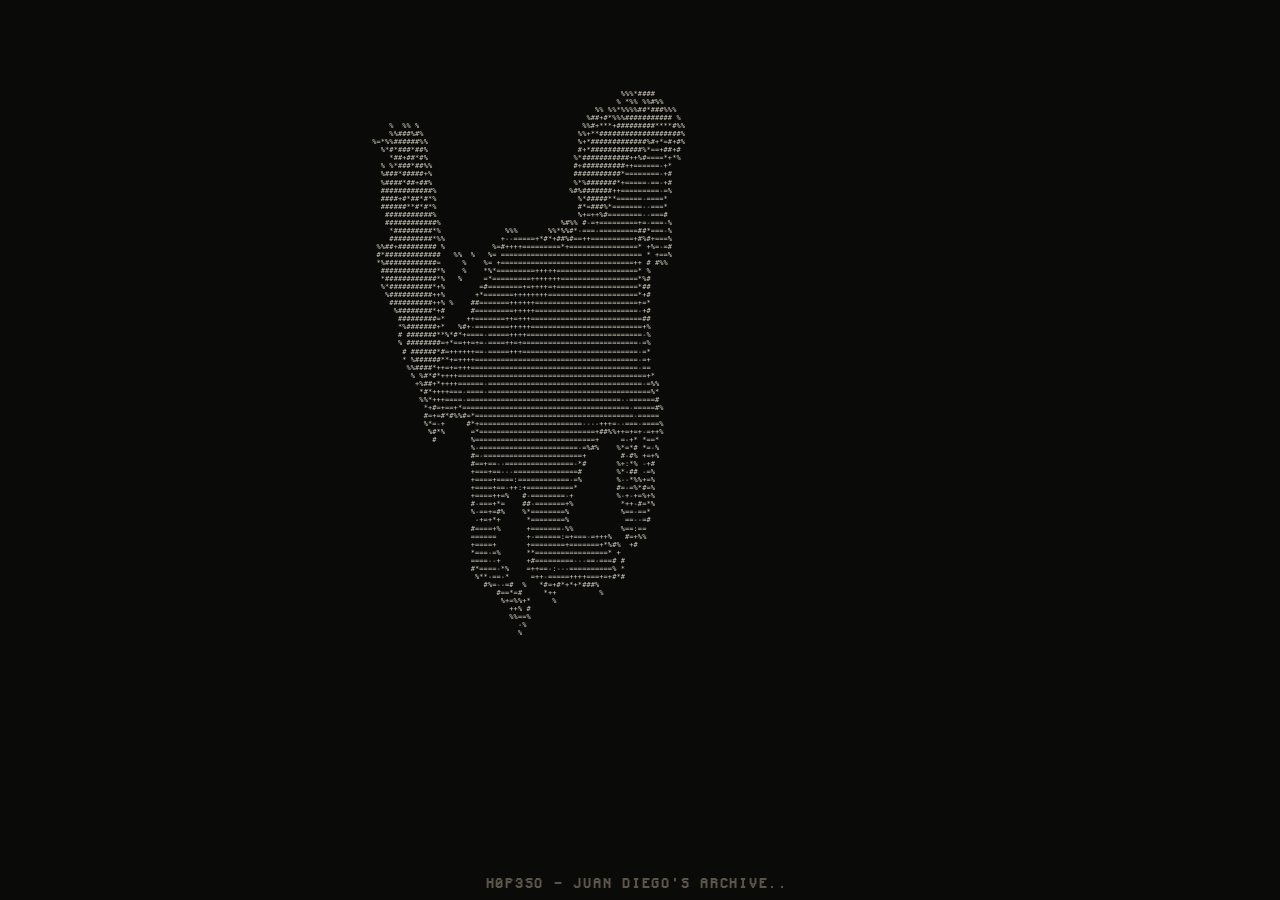
<file: index.html>
<!DOCTYPE html>

<html lang="en">
	<head>
		<meta charset="UTF-8">
		<meta name="viewport" content="width=device-width, initial-scale=1.0">
		<title>h0p3so - juan diego's archive</title>
		<link rel="stylesheet" href="common/common-styles.css">
		<link rel="stylesheet" href="./index.css">
	</head>

	<body>
		<div id="loader">
			<pre id="ascii-frame"></pre>
			<div id="status">h0p3so - juan diego's archive<span id="dots">.</span></div>
		</div>	

		<div id="shell">
			<main id="content">
				<div>
					<h1 class="home-title">h0p3so</h1>
					<p class="home-sub">juan diego's archive</p>
				</div>
			</main>
			<nav id="sidebar">
				<div id="nav-grid"></div>
			</nav>
		</div>

		<script src="./ascii/anims/bird.js"></script>
		<script src="./ascii/anims/horse.js"></script>
		<script src="./ascii/anims/butterfly.js"></script>
		<script src="./common/nav.js"></script>
		<script src="./index.js"></script>
		<script>buildNav('home', '.');</script>
	</body>
</html>
</file>
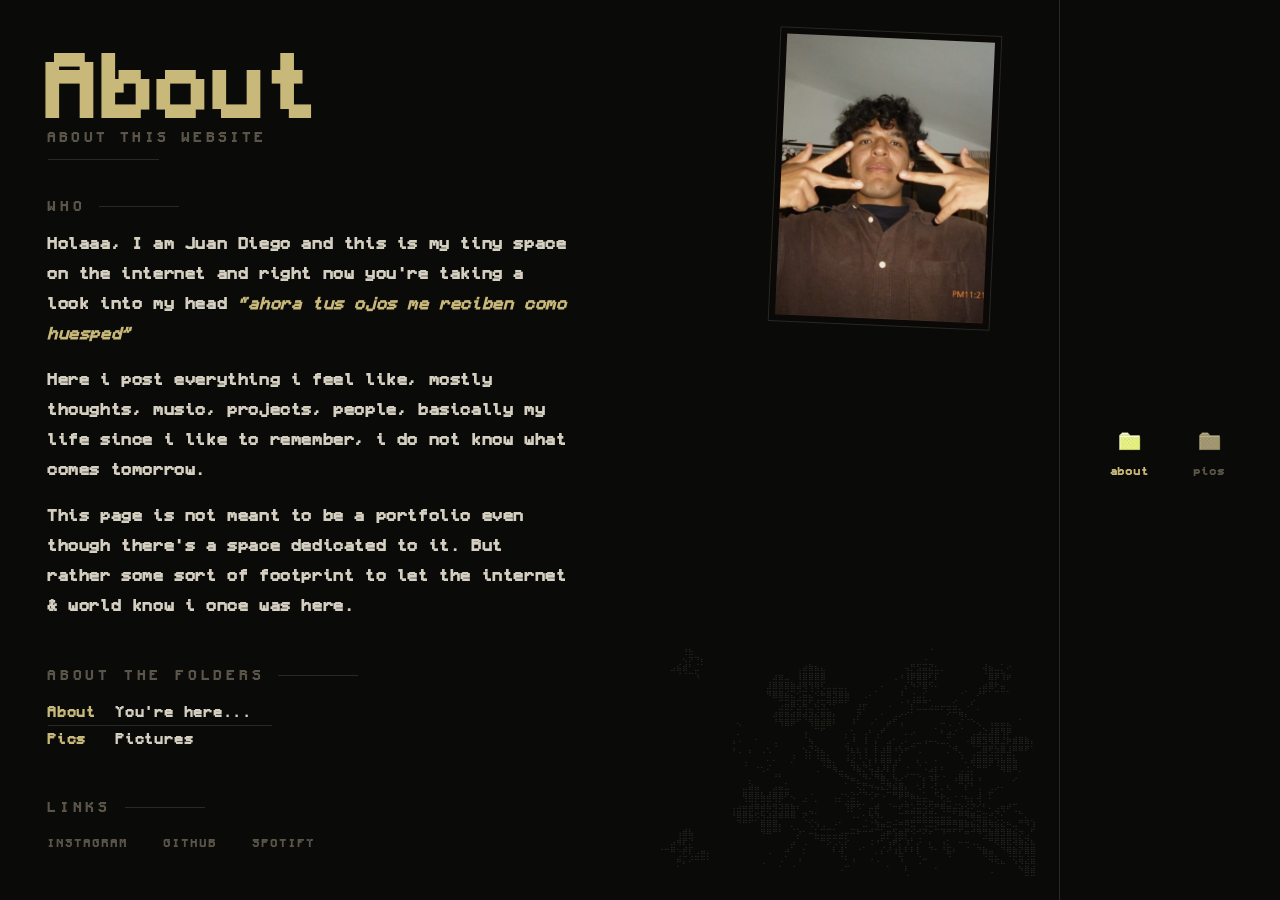
<file: pages/about/index.html>
<!DOCTYPE html>
<html>
	<head>
		<meta charset="UTF-8">
		<meta name="viewport" content="width=device-width, initial-scale=1.0">
		<title>About h0p3so</title>
		<link rel="stylesheet" href="../../common/common-styles.css">
		<link rel="stylesheet" href="./index.css">
	</head>
	<body>
		<div id="shell" class="visible">
			<main id="content">
				<div id="page-header">
					<h1>About</h1>
					<p>about this website</p>
				</div>

				<img src="../../assets/imgs/about/main-pic.jpg" alt="this is me">

				<div class="section">
					<h2>who</h2>
					<p>
						Holaaa, I am Juan Diego and this is my tiny space on the internet and right now you're taking a look
						into my head <q>ahora tus ojos me reciben como huesped</p>
					</p>
					<p>
						Here i post everything i feel like, mostly thoughts, music, projects, people, basically my life since i like
						to remember, i do not know what comes tomorrow.
					</p>
					<p>
						This page is not meant to be a portfolio even though there's a space dedicated to it. But rather some sort of footprint
						to let the internet & world know i once was here.
					</p>
				</div>

				<div class="section">
					<h2>about the folders</h2>
					<table>
						<tr><td>About</td><td>You're here...</td></tr>
						<tr><td>Pics</td><td>Pictures</td></tr>
					</table>
				</div>

				<div class="section">
					<h2>links</h2>
					<a href="https://www.instagram.com/naif19ily/">instagram</a>
					<a href="https://github.com/h0p3so">github</a>
					<a href="https://open.spotify.com/user/31amlcuxar4w5sxycl74f7hvpaau?si=d6f222e3278b4a8f">spotify</a>
				</div>

				<pre id="ascii-deco">⠀⠀⠀⠀⢰⣦⠀⠀⠀⠀⠀⠀⠀⠀⠀⠀⠀⠀⠀⠀⠀⠀⠀⠀⠀⠀⠀⠀⠀⠀⠀⠀⠀⠀⠀⠀⠀⠀⠀⠀⠀⠀⠀⠀⠀⠐⠀⠀⠀⠀⠀⠀⠀⠀⠀⠀⠀⠀⠀⠀⠀⠀⠀
⠀⠀⠀⢀⢢⡝⢙⡆⠀⠀⠀⠀⠀⠀⠀⠀⠀⠀⠀⠀⠀⠀⠀⠀⠀⡀⠀⠀⠀⠀⠀⠀⠀⠀⠀⠀⠀⠀⠀⠀⠀⠀⣀⣀⣐⣀⠀⠀⠀⠀⠀⠀⠀⠀⢀⠀⠀⡀⠀⠀⠀⠀⠀
⠀⠀⠴⢷⢿⣁⡤⠀⠀⠀⠀⠀⠀⠀⠀⠀⠀⠀⠀⠀⠀⠀⠀⢠⣾⣿⣷⣦⠀⠀⠀⠀⠀⠀⠀⠀⠀⠀⠀⠀⠀⢲⣍⣵⣶⣮⣥⠄⠀⠀⠀⠀⠀⠀⢺⣷⣤⣄⠊⠀⠀⠀⠀
⠀⠀⠀⠀⠀⠀⠘⠀⠀⠀⠀⠀⠀⠀⠀⠀⠀⠀⢀⣼⣿⣤⡀⢸⣿⣿⣿⣿⠀⠀⠀⠀⠀⠀⠀⠀⠀⠀⠀⠠⠘⢸⡟⣿⣿⣃⠇⠀⠀⠀⠀⠀⠀⠀⠀⣿⡟⠸⠟⠀⠀⠀⠀
⠀⠀⠀⠀⠀⠀⠀⠀⠀⠀⠀⠀⠀⠀⠀⠀⠀⠀⣼⣿⣿⢿⣿⢾⣻⢹⢻⡣⣤⣤⣤⡄⠀⠀⠀⠀⡀⠂⠀⠀⢀⠆⠙⠊⢿⠑⠂⠀⠀⠀⠀⡀⠀⢠⣾⡿⣋⣶⡀⠀⠀⠀⠀
⠀⠀⠀⠀⠀⠀⠀⠀⠀⠀⠀⠀⠀⠀⠀⠀⠀⠀⠙⠿⣿⣷⣦⣡⣶⣦⢑⣛⣿⣽⣿⣿⠀⠀⠠⠂⠀⠀⠀⠀⠘⢀⢨⣤⣅⡀⠀⠀⠀⢀⠈⠀⢀⠊⠁⠀⠀⠀⠀⠀⠀⠀⠀
⠀⠀⠀⠀⠀⠀⠀⠀⠀⠀⠀⠀⠀⠀⠀⠀⠀⠀⠀⠀⣠⣶⡿⣢⢷⣁⢮⣲⡙⠋⠉⠁⠀⣰⡖⠀⠀⠀⠠⠀⠈⠈⡎⣉⣉⣠⣤⡤⣤⣥⡀⠠⠃⡀⠀⠀⠀⠀⠀⠀⠀⠀⠀
⠀⠀⠀⠀⠀⠀⠀⠀⠀⠀⠀⠀⠀⠀⠀⠀⠀⠀⠀⢼⣿⣿⣾⣿⢾⣽⣮⢿⣿⡆⠀⠀⢀⡝⠀⠀⡀⠂⠀⣠⠔⠊⠁⠀⠀⠀⠀⠀⠊⠉⢻⢆⡀⠀⠀⠀⠀⠀⠀⠀⡀⠀⠀
⠀⠀⠀⠀⠀⠀⠀⠀⠀⠀⠀⠀⠀⠢⠀⠀⠀⠀⠀⠈⠹⠿⠟⠁⠀⠹⣿⣿⠿⠃⠀⠀⠘⠀⠀⠐⠀⢀⠞⠁⠰⠀⠀⠀⠀⠀⡀⠒⠠⠀⢂⠀⠈⠢⡀⢰⣶⣶⣦⠀⠀⠀⠀
⠀⠀⠀⠀⠀⠀⠀⠀⠀⠀⠀⠀⠀⠄⠀⠀⠀⠀⠀⠀⠀⠀⠀⠀⢰⠀⠀⠁⠀⠀⠀⡄⢡⠀⢠⠃⢠⠋⠀⠀⠀⠄⠔⠀⠀⠀⠀⠃⣴⠌⠀⠀⣠⣴⣬⣼⣿⢹⡟⢀⣀⡀⠀
⠀⠀⠀⠀⠀⠀⠀⠀⠀⠀⠀⠀⠰⠐⠀⠀⠁⠀⠀⢠⠀⠀⠀⠀⠀⣳⡀⠀⠀⠀⠀⣠⠘⠀⠸⠀⡆⠀⣴⠁⡠⠂⣠⠤⠰⠒⠢⠤⢄⢀⠀⠐⢿⣿⣽⣻⡿⣬⢟⣿⣿⣿⡆
⠀⠀⠀⠀⠀⠀⠀⠀⠀⠀⠀⠀⠘⠠⠀⠆⠀⠠⠡⠀⠀⠀⢀⠀⢱⡌⢺⣦⡀⠀⠀⢘⢧⢧⢸⠀⡇⣼⣿⠘⡱⠋⠀⠠⠀⠀⠀⠀⠄⠙⢄⠀⢀⣤⣿⣫⣽⡿⣼⡛⠛⠋⠀
⠀⠀⠀⠀⠀⠀⠀⠀⠀⠀⠀⠀⠀⠀⢠⠀⠀⠀⢂⠂⠀⠀⠌⠀⠈⠁⠈⢻⣷⡄⠀⠘⣮⡈⣌⡆⠇⢿⡿⣰⠃⠀⠀⢆⠠⠀⠂⠀⠀⠀⠈⠄⢾⣿⣿⡿⢹⣷⣿⣷⠀⠀⠀
⠀⠀⠀⠀⠀⠀⠀⠀⠀⠀⠀⠀⠀⠀⠀⠀⠈⠡⠂⢀⡀⠀⠀⠀⠀⠀⠠⠀⠉⠻⣤⡀⠘⢷⣌⢲⣼⡜⠇⡇⠀⢈⣀⡀⠐⠴⡇⠃⠀⠀⣠⣨⡄⠉⠉⠀⠀⠻⠿⠛⠄⠀⠀
⠀⠀⠀⠀⠀⠀⠀⠀⠀⠀⠀⠀⠀⠀⠀⡄⠀⠀⠀⠈⠁⡀⠀⠀⠀⠀⠀⠀⠀⠀⠈⡙⠶⣄⣙⠂⠙⣿⣄⢳⣔⠁⠀⠈⡆⠹⡏⠈⠀⠰⣿⢿⡆⠰⠀⠀⠀⠀⠀⠔⠀⠀⠀
⠀⠀⠀⠀⠀⠀⠀⠀⠀⠀⠀⠀⠀⠀⣤⣾⣶⡀⢀⣴⣶⣤⠀⠀⠀⠀⠀⠀⠀⠀⠀⠀⡀⢢⣍⢙⠲⠦⣝⣷⣿⣆⠀⠡⡃⠐⣅⠄⠣⠀⠀⠇⠁⢠⠀⣠⠔⠂⠀⠀⠀⠀⠀
⠀⠀⠀⠀⠀⠀⠀⠀⠀⠀⠀⠀⠀⠀⢻⣿⡿⣷⣾⢿⡿⠋⠢⠀⣠⠈⡀⠀⠀⢠⡌⢑⣬⡁⠈⠡⠋⠐⠀⠉⠟⡛⠷⣦⣤⣀⠑⢗⣄⠐⠐⢦⡄⢼⠀⠅⠀⠀⠀⠀⠀⠀⠀
⠀⠀⠀⠀⠀⠀⠀⠀⠀⠀⠀⠀⢠⣴⣶⣾⠿⣾⡷⣻⢽⣿⣷⠆⠀⣀⠀⠀⠀⠀⠀⢹⡟⠫⠁⡤⡾⠀⠈⠒⠞⣛⣡⣭⢵⣫⠛⢿⣶⣬⣵⣪⠝⣊⠃⠄⣠⢶⠞⢉⡀⠀⠀
⠀⠀⠀⠀⠀⠀⠀⠀⠀⠀⠀⠀⠘⣿⣿⣷⡫⣳⣼⣾⠿⠿⠿⠀⢝⢈⠁⠀⠀⠀⠀⠀⠠⠄⢂⠳⡹⠄⠀⢀⠉⣉⣩⣭⣯⣭⣥⣤⣤⣁⣛⡻⢿⣶⣭⡚⢌⡂⠀⠀⣉⣄⡀
⠀⠀⠀⠀⢀⡀⠀⠀⠀⠀⠀⠀⠀⠈⠉⠁⠀⣿⣿⣿⡆⠀⢄⡀⠀⠡⡱⣠⣀⡐⠁⠀⣀⡀⠤⢈⣹⡶⠭⣒⠛⣛⢭⢉⣩⠭⣝⣛⣛⣛⣿⠿⢷⣮⣿⡻⣷⣮⣓⢤⠉⠙⣸
⠀⠀⠀⢰⣿⣷⠀⠀⠀⠀⠀⠀⠀⠀⠀⠀⠀⠙⠛⠉⠁⠀⠀⡜⠁⠒⣦⣤⣤⣤⣴⡖⠒⠋⠉⠉⠀⣴⡟⢱⣿⡏⡑⢉⠊⠋⠀⠘⠉⠁⠁⠛⠉⠙⣩⣿⣿⣽⣿⣷⡝⣠⠁
⠀⠀⣴⠻⢏⣌⠀⠀⠀⠀⠀⠀⠀⠀⠀⠀⠀⠀⠀⠀⠀⠀⡴⠀⠠⠀⠀⠉⠕⡠⢢⡎⠀⠀⡀⠨⠘⢁⢰⠟⡅⡸⡁⡔⠀⣆⠀⢰⣅⠀⠒⢒⠠⣄⡀⠉⠫⣿⣯⡺⣿⣮⣧
⠈⠉⠛⢑⣟⢇⣠⣶⡄⠀⠀⠀⠀⠀⠀⠀⠀⠀⠠⠀⠀⡚⠀⠀⠅⠀⠀⠀⠀⠃⢺⡀⠀⠈⠀⠀⠄⠆⠊⠸⣧⠃⠃⢇⠀⠈⠁⠈⢷⠃⠀⠀⠀⠈⢿⣶⡀⠈⢻⣿⣎⢿⣿
⠀⠀⠀⡛⠆⠊⠉⠉⠁⠀⠀⠀⠀⠀⠀⠀⠀⠠⠀⠀⡐⠀⢀⠘⠀⠀⠀⠀⠀⠀⠀⣁⠘⠀⠀⠈⠐⠀⡀⠀⠘⡀⠀⠠⠉⠀⠀⠀⠀⠀⠀⠀⠀⠀⠀⠙⠫⠦⠀⠱⡻⣮⢿
⠀⠀⠀⠀⠀⠀⠀⠀⠀⠀⠀⠀⠀⠀⠀⠀⠀⠀⠀⠀⠀⠀⠀⠀⠀⠀⠀⠀⠀⠀⠐⠀⠀⠀⠀⠀⠀⠀⠀⠀⠀⢃⠀⠀⠀⠀⠁⠀⠀⠀⠀⠀⠀⠀⠀⠠⠀⠀⠀⠀⠙⣿⣿</pre>

			</main>

			<div id="sidebar">
				<div id="nav-grid"></div>
			</div>
		</div>

		<script src="../../common/nav.js"></script>
		<script>buildNav('about', '../..');</script>
	</body>
</html>
</file>
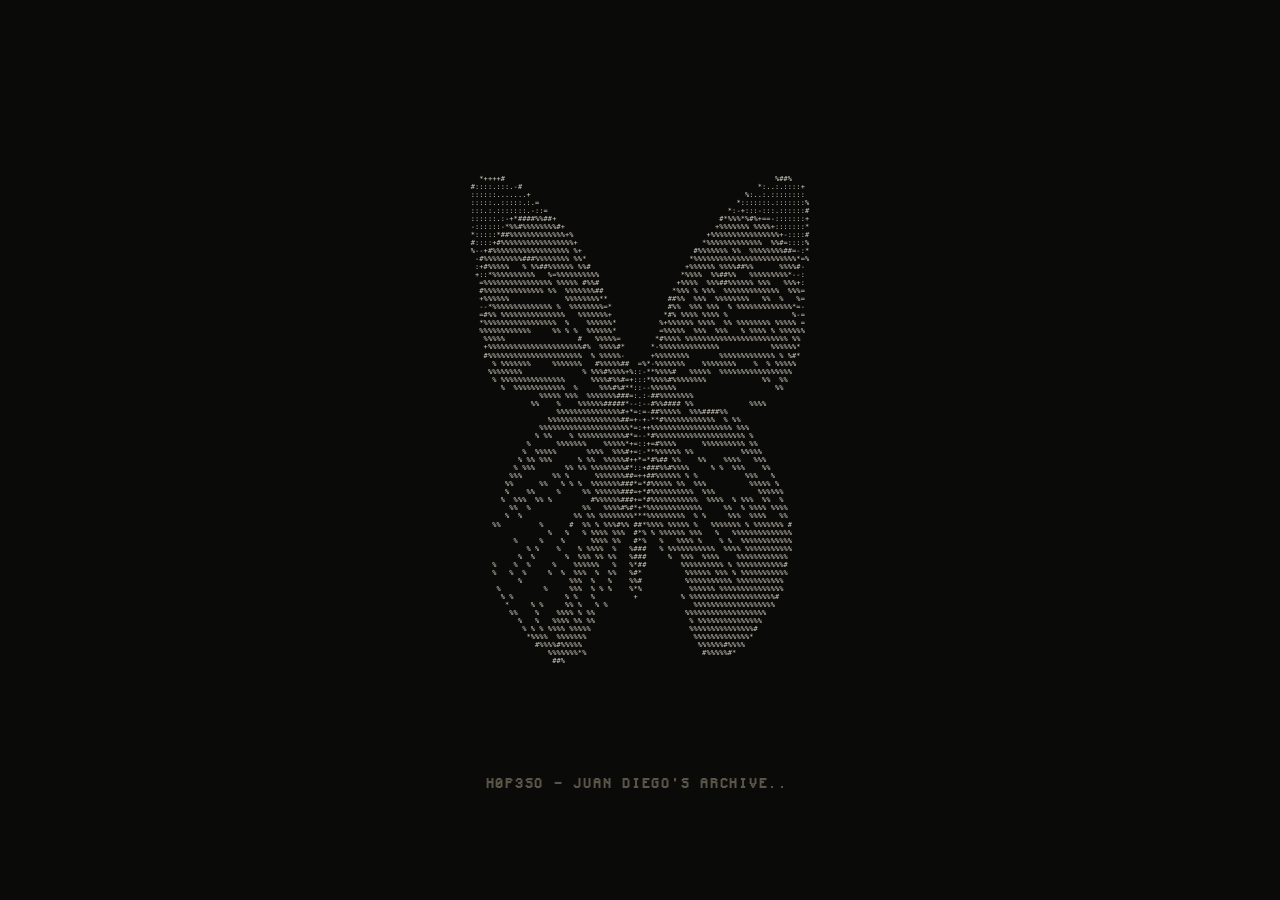
<file: main.html>
<!DOCTYPE html>
<html lang="en">

<head>
	<meta charset="UTF-8">
	<meta name="viewport" content="width=device-width, initial-scale=1.0">
	<title>h0p3so - juan diego's archive</title>
	<link rel="stylesheet" href="main.css">
</head>

<body>
	<div id="loader">
		<pre id="ascii-frame"></pre>
		<div id="status">h0p3so - juan diego's archive<span id="dots">.</span></div>
	</div>

	<div id="page">
		<h1 class="page-title">Welcome</h1>
	</div>


	<script src="./ascii-animations/butterfly.js"></script>
	<script src="./ascii-animations/horse.js"></script>
	<script src="./ascii-animations/bird.js"></script>
	<script src="./main.js"></script>
</body>
</html>
</file>
<file: common/common-styles.css>
@font-face {
    font-family: 'monocraft';
    src: url('../assets/fonts/Monocraft-Black.ttf') format('truetype');
}

*,
*::before,
*::after {
    box-sizing: border-box;
    margin: 0;
    padding: 0;
}

:root {
    --bg:          #0a0a08;
    --fg:          #d4cfc0;
    --accent:      #c8b87a;
    --dim:         #5a5548;
    --border:      #2a2a24;
    --side-bar-w:  220px;
    --font:        'monocraft';
}

html, body {
    width: 100%;
    height: 100%;
    background: var(--bg);
    color: var(--fg);
    font-family: var(--font);
    overflow: hidden;
}

/* shell: full-screen flex row */
#shell {
    position: fixed;
    top: 0; left: 0; right: 0; bottom: 0;
    display: flex;
    flex-direction: row;
    opacity: 0;
    visibility: hidden;
    transition: opacity 1s ease-in-out 0.3s, visibility 1s ease-out 0.3s;
}

#shell.visible {
    opacity: 1;
    visibility: visible;
}

/* content: fills all space left of sidebar */
#content {
    flex: 1 1 0;
    min-width: 0;
    overflow-y: auto;
    padding: 3rem;
    border-right: 1px solid var(--border);
    height: 100%;
}

/* sidebar: fixed width, never shrinks, always full height */
#sidebar {
    flex: 0 0 var(--side-bar-w);
    width: var(--side-bar-w);
    min-width: var(--side-bar-w);
    max-width: var(--side-bar-w);
    height: 100%;
    display: flex;
    flex-direction: column;
    align-items: center;
    justify-content: center;
    padding: 2rem 1rem;
}

#nav-grid {
    display: grid;
    grid-template-columns: repeat(2, 64px);
    gap: 1.2rem 1rem;
}

.nav-item {
    display: flex;
    flex-direction: column;
    align-items: center;
    gap: 5px;
    text-decoration: none;
    color: var(--dim);
    font-size: 10px;
    letter-spacing: 0.08em;
    transition: color 0.2s;
}

.nav-item:hover,
.nav-item:active,
.nav-item.active {
    color: var(--accent);
}

.nav-icon {
    width: 36px;
    height: 36px;
    display: flex;
    align-items: center;
    justify-content: center;
}

.nav-icon img {
    width: 22px;
    height: 22px;
    object-fit: contain;
    filter: brightness(0.6) sepia(1) hue-rotate(10deg);
    transition: filter 0.2s;
}

.nav-item:hover .nav-icon img,
.nav-item:active .nav-icon img,
.nav-item.active .nav-icon img {
    filter: brightness(1) sepia(0.4) hue-rotate(10deg);
}

.nav-label {
    text-align: center;
    line-height: 1.2;
}
</file>
<file: index.css>
#content {
    display: flex;
    align-items: center;
    justify-content: center;
}

.home-title {
    font-size: clamp(1.2rem, 3vw, 2.5rem);
    color: var(--accent);
    letter-spacing: 0.1em;
}

.home-sub {
    margin-top: 0.5rem;
    font-size: 10px;
    letter-spacing: 0.3em;
    color: var(--dim);
}

#loader {
    position: fixed;
    inset: 0;
    z-index: 200;
    display: flex;
    flex-direction: column;
    align-items: center;
    justify-content: center;
    background-color: var(--bg);
    transition: opacity 0.8s ease, visibility 0.8s ease;
}

#loader.done {
    opacity: 0;
    visibility: hidden;
}

#ascii-frame {
    font-size: clamp(3.5px, 0.6vw, 7px);
    line-height: 1.15;
    white-space: pre;
    color: var(--fg);
    letter-spacing: 0.01em;
    opacity: 0;
    transition: opacity 0.15s ease;
}

#ascii-frame.visible {
    opacity: 1;
}

#status {
    margin-top: 1.5rem;
    font-size: 11px;
    letter-spacing: 0.25em;
    color: var(--dim);
    text-transform: uppercase;
}

#dots {
    display: inline-block;
    width: 24px;
    text-align: left;
}
</file>
<file: pages/about/index.css>
#content {
    display: block;
    padding: 3rem 4rem 6rem 3rem;
    position: relative;
}

#page-header {
    margin-bottom: 3.5rem;
    position: relative;
    display: inline-block;
}

#page-header h1 {
    font-size: clamp(2.5rem, 6vw, 5rem);
    color: var(--accent);
    letter-spacing: 0.06em;
    line-height: 1;
}

#page-header p {
    font-size: 12px;
    letter-spacing: 0.35em;
    color: var(--dim);
    margin-top: 0.4rem;
    text-transform: uppercase;
}

#page-header::after {
    content: '';
    position: absolute;
    bottom: -1rem;
    left: 0;
    width: 40%;
    height: 1px;
    background: var(--border);
}

#content > img:first-of-type {
    display: block;
    width: 220px;
    aspect-ratio: 3/4;
    object-fit: cover;
    float: right;
    margin: -1rem 0 2rem 2.5rem;
    transform: rotate(2.5deg);
    border: 6px solid var(--bg);
    outline: 1px solid var(--border);
    filter: sepia(0.15) brightness(0.92);
    shape-outside: margin-box;
}

.section {
    margin-bottom: 3rem;
}

.section h2 {
    font-size: 12px;
    letter-spacing: 0.4em;
    color: var(--dim);
    text-transform: uppercase;
    margin-bottom: 1rem;
    display: flex;
    align-items: center;
    gap: 0.8rem;
}

.section h2::after {
    content: '';
    flex: 1;
    height: 1px;
    background: var(--border);
    max-width: 80px;
}

.section p {
    font-size: 15px;
    line-height: 2;
    color: var(--fg);
    letter-spacing: 0.04em;
    margin-bottom: 1rem;
    max-width: 520px;
}

.section p q {
    color: var(--accent);
    font-style: italic;
}

.section img {
    display: block;
    width: 180px;
    margin: 1.5rem 0 0 auto;
    transform: rotate(-3deg) translateX(1rem);
    border: 6px solid var(--bg);
    outline: 1px solid var(--border);
    filter: sepia(0.1) brightness(0.88);
}

.section table {
    border-collapse: collapse;
    font-size: 13px;
    letter-spacing: 0.06em;
    margin-top: 0.5rem;
}

.section table td {
    padding: 0.4rem 1.2rem 0.4rem 0;
    color: var(--fg);
    vertical-align: top;
}

.section table tr td:first-child {
    color: var(--accent);
    white-space: nowrap;
}

.section table tr + tr td {
    border-top: 1px solid var(--border);
}

.section a {
    display: inline-block;
    color: var(--dim);
    text-decoration: none;
    font-size: 10px;
    letter-spacing: 0.2em;
    text-transform: uppercase;
    margin-right: 1.5rem;
    margin-top: 0.5rem;
    position: relative;
    transition: color 0.2s;
}

.section a::after {
    content: '';
    position: absolute;
    bottom: -2px;
    left: 0;
    width: 0;
    height: 1px;
    background: var(--accent);
    transition: width 0.25s ease;
}

.section a:hover {
    color: var(--accent);
}

.section a:hover::after {
    width: 100%;
}

#content::after {
    content: '';
    display: table;
    clear: both;
}

#ascii-deco {
    position: fixed;
    bottom: 1.5rem;
    right: calc(var(--side-bar-w) + 1.5rem);
    font-size: 8px;
    line-height: 1.15;
    white-space: pre;
    color: var(--dim);
    opacity: 0.45;
    pointer-events: none;
    user-select: none;
    letter-spacing: 0;
}
</file>
<file: main.css>
@font-face {
	font-family: 'monocraft';
	src: url('./assets/fonts/Monocraft-Black.ttf') format('truetype');
}

*,
*::before,
*::after {
	box-sizing: border-box;
	margin: 0;
	padding: 0;
}

:root {
	--bg: #0a0a08;
	--fg: #d4cfc0;
	--accent: #c8b87a;
	--dim: #5a5548;
}

html,
body {
	width: 100%;
	height: 100%;
	background: var(--bg);
	color: var(--fg);
	font-family: 'monocraft', monospace;
	overflow: hidden;
}

#loader {
	position: fixed;
	inset: 0;
	display: flex;
	flex-direction: column;
	align-items: center;
	justify-content: center;
	background: var(--bg);
	z-index: 100;
	transition: opacity 0.8s ease, visibility 0.8s ease;
}

#loader.done {
	opacity: 0;
	visibility: hidden;
}

#ascii-frame {
	font-size: clamp(3.5px, 0.6vw, 7px);
	line-height: 1.15;
	white-space: pre;
	color: var(--fg);
	letter-spacing: 0.01em;
	text-align: left;
	opacity: 0;
	transition: opacity 0.15s ease;
}

#ascii-frame.visible {
	opacity: 1;
}

#status {
	margin-top: 1.5rem;
	font-size: 11px;
	letter-spacing: 0.25em;
	color: var(--dim);
	text-transform: uppercase;
}

#dots {
	display: inline-block;
	width: 24px;
	text-align: left;
}

#page {
	position: fixed;
	inset: 0;
	display: flex;
	flex-direction: column;
	align-items: center;
	justify-content: center;
	background: var(--bg);
	opacity: 0;
	visibility: hidden;
	transition: opacity 1s ease 0.3s, visibility 1s ease 0.3s;
}

#page.visible {
	opacity: 1;
	visibility: visible;
}

.page-title {
	font-size: clamp(2rem, 6vw, 5rem);
	font-weight: 700;
	letter-spacing: -0.02em;
	color: var(--accent);
	margin-bottom: 0.5rem;
}
</file>
